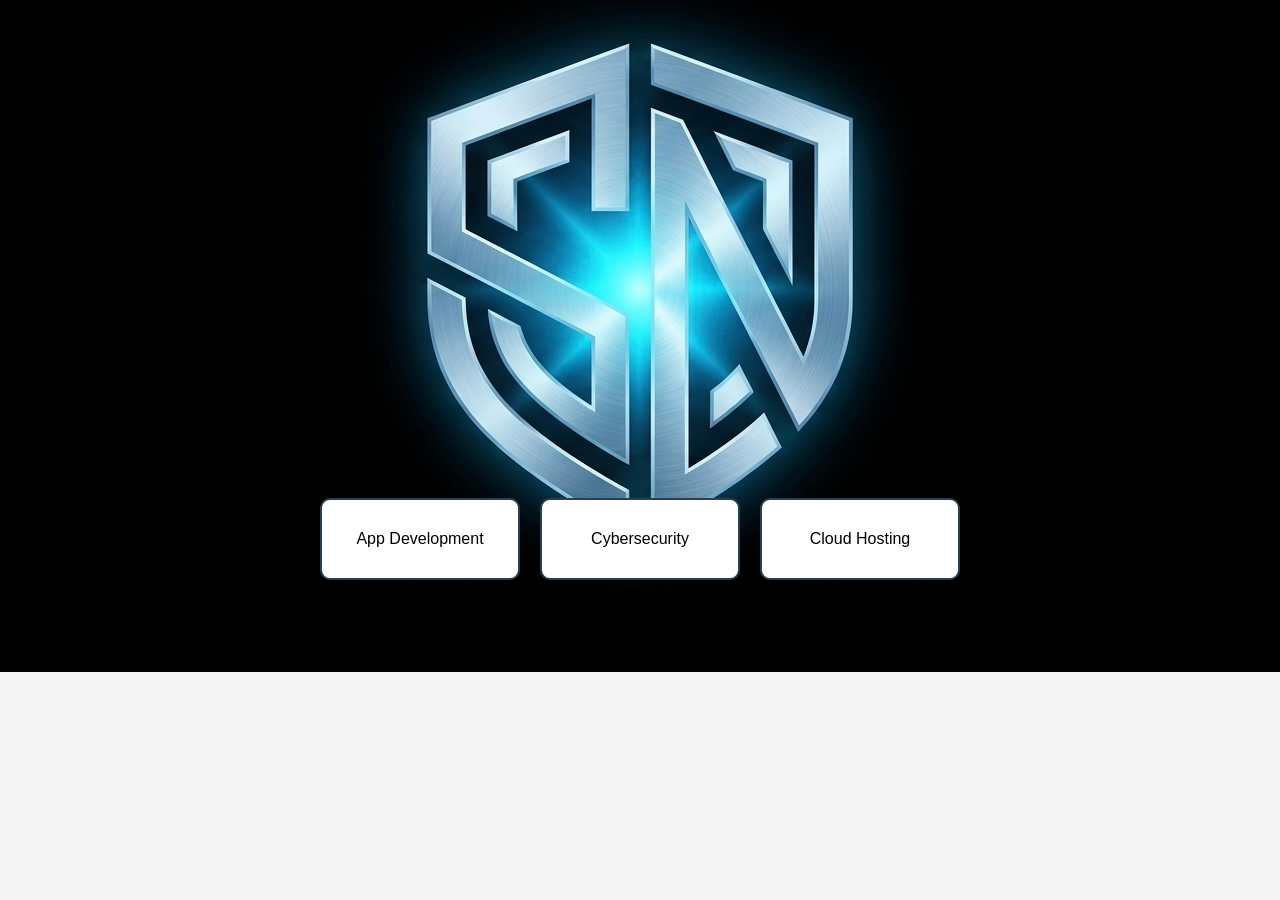
<file: index.html>
<!DOCTYPE html>
<html lang="en">
<head>
    <meta charset="UTF-8">
    <meta name="viewport" content="width=device-width, initial-scale=1.0">
    <title>Shield & Script Solutions - Lab 8</title>
    <link rel="stylesheet" href="style4.css">
</head>
<body>

    <nav class="navbar">
        <div class="logo">
            <img src="shield-logo.jpg" alt="Logo" class="nav-logo">
            Shield & Script
        </div>
        <ul class="nav-links">
            <li>Home</li>
            <li>Services</li>
            <li>Contact</li>
        </ul>
    </nav>

    <div class="status-banner">
        SYSTEM STATUS: <span class="pulse-dot"></span> SECURE
    </div>

    <div class="image-container">
        <img src="shield-logo.jpg" alt="Centered Logo">
    </div>

    <div class="services-container">
        <div class="service-box">App Development</div>
        <div class="service-box">Cybersecurity</div>
        <div class="service-box">Cloud Hosting</div>
    </div>

</body>
</html>
</file>
<file: style4.css>
* {
    box-sizing: border-box;
}

body {
    font-family: sans-serif;
    margin: 0;
    padding: 0;
    background-color: #f4f4f4;
}

.navbar {
    display: flex;
    justify-content: space-between;
    align-items: center;
    background-color: #2c3e50;
    color: white;
    padding: 15px 30px;
}

.logo {
    display: flex;
    align-items: center;
    gap: 10px;
}

.nav-logo {
    height: 40px;
}

.nav-links {
    display: flex;
    gap: 20px;
    list-style: none;
}

.status-banner {
    background-color: #34495e;
    color: white;
    text-align: center;
    padding: 10px;
    font-weight: bold;
    display: flex;
    justify-content: center;
    align-items: center;
    gap: 10px;
}


@keyframes pulse {
    0% { transform: scale(1); opacity: 1; }
    50% { transform: scale(1.5); opacity: 0.5; }
    100% { transform: scale(1); opacity: 1; }
}


.pulse-dot {
    width: 12px;
    height: 12px;
    background-color: #2ecc71;
    border-radius: 50%;
    animation-name: pulse;
    animation-duration: 2s;
    animation-iteration-count: infinite;
}

.image-container {
    display: flex;
    justify-content: center;
    align-items: center;
    height: 300px;
    margin: 20px 0;
}

.services-container {
    display: flex;
    justify-content: center;
    gap: 20px;
    padding: 40px;
}


.service-box {
    background-color: white;
    border: 2px solid #2c3e50;
    border-radius: 10px;
    padding: 30px;
    width: 200px;
    text-align: center;
    cursor: pointer;
    transition: all 0.4s ease; 
}


.service-box:hover {
    transform: scale(1.1) translateY(-10px); 
    background-color: #2c3e50;
    color: white;
    box-shadow: 0 10px 20px rgba(0,0,0,0.2);
}
</file>
